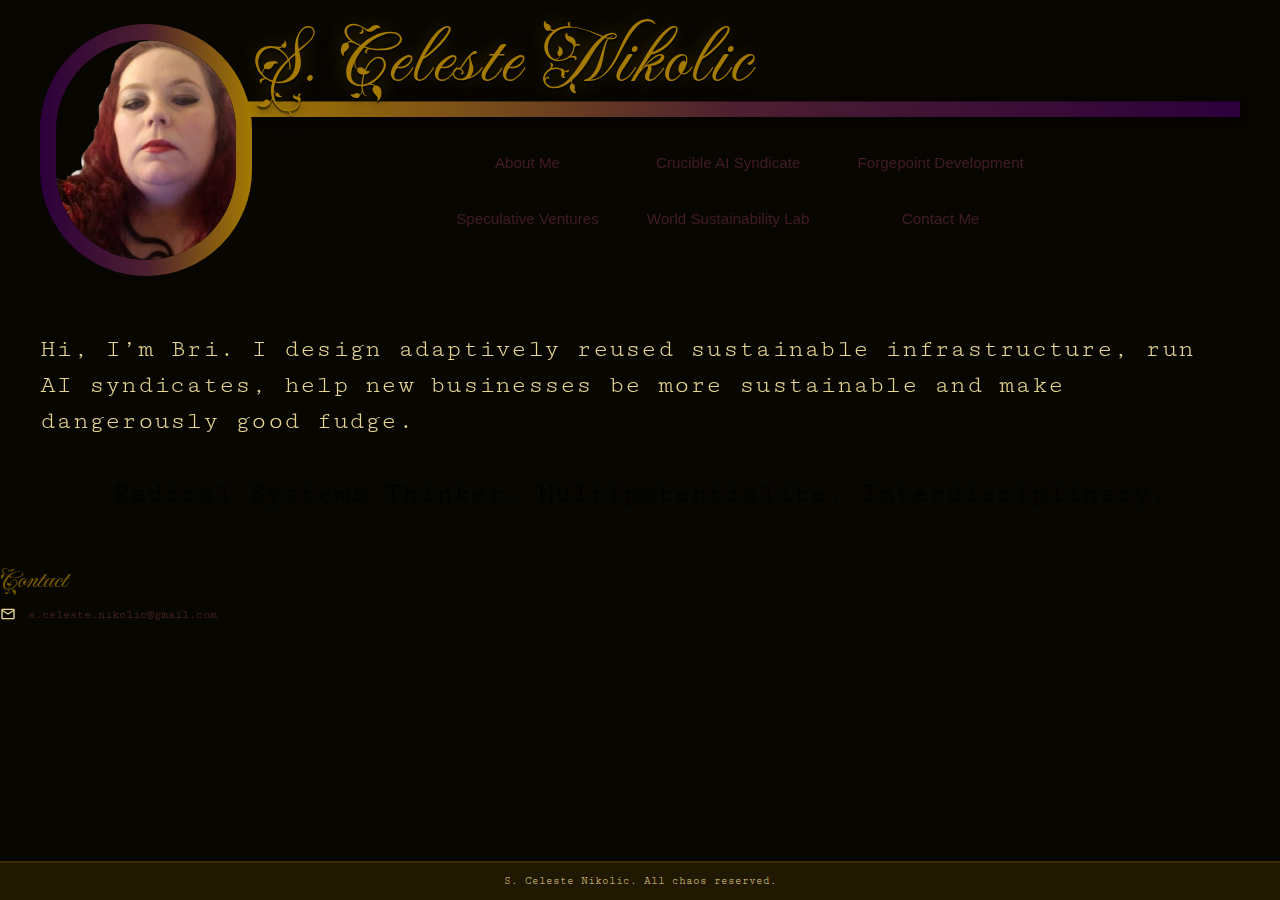
<file: index.html>
<!DOCTYPE html>
<html lang="en" data-theme="dark">
<head>
  <meta charset="UTF-8" />
  <meta name="viewport" content="width=device-width, initial-scale=1.0" />
  <title>S. Celeste Nikolic</title>

  <!-- Theme and Global Layout -->
  <link rel="stylesheet" href="nikolic.site_theme_dark.css" />
  <link rel="stylesheet" href="nikolic.site_global_css.css" />

  <!-- Fonts -->
  <link rel="preconnect" href="https://fonts.googleapis.com" />
  <link rel="preconnect" href="https://fonts.gstatic.com" crossorigin />
  <link href="https://fonts.googleapis.com/css2?family=Cutive+Mono&family=Fleur+De+Leah&display=swap" rel="stylesheet" />
  <link href="https://fonts.googleapis.com/css2?family=Material+Symbols+Outlined" rel="stylesheet" />

</head>

<body>
<!-- HEADER WRAP -->
<div class="site-background"></div>
<div class="header-wrap">
  <div class="title-row">
<div class="avatar-frame">
  <div class="avatar-mask">
    <img class="avatar-image" src="avatar_image.png" alt="Bri headshot">
  </div>
</div>



    <div class="title-block">
      <div class="title-text title-font">S. Celeste Nikolic</div>
      <div class="title-gradient"></div>

      <div class="nav-grid">
        <a class="nav-item" href="#about"><span>About Me</span></a>
        <a class="nav-item" href="#crucible"><span>Crucible AI Syndicate</span></a>
        <a class="nav-item" href="#forgepoint"><span>Forgepoint Development</span></a>
        <a class="nav-item" href="#speculative"><span>Speculative Ventures</span></a>
        <a class="nav-item" href="#wsl"><span>World Sustainability Lab</span></a>
        <a class="nav-item" href="#contact"><span>Contact Me</span></a>
      </div>
    </div>
  </div>
</div>

<!-- HERO -->
<div class="hero-block">
  <div class="hero-intro paragraph">
    Hi, I’m Bri. I design adaptively reused sustainable infrastructure, run AI syndicates, help new businesses be more sustainable and make dangerously good fudge.
  </div>

  <div class="hero-tagline paragraph">
    Radical Systems Thinker. Multipotentialite. Interdisciplinary.
  </div>
</div>


<div id="contact" class="section">
  <div class="heading-secondary title-font">Contact</div>
<div class="contact-email">
  <span class="material-symbols-outlined" aria-hidden="true">mail</span>
  <a href="mailto:s.celeste.nikolic@gmail.com">s.celeste.nikolic@gmail.com</a>
</div>

</div>


    </div>
  </div>

  <div class="footer">
    <div class="paragraph">S. Celeste Nikolic. All chaos reserved.</div>
  </div>
</body>
</html>
</file>
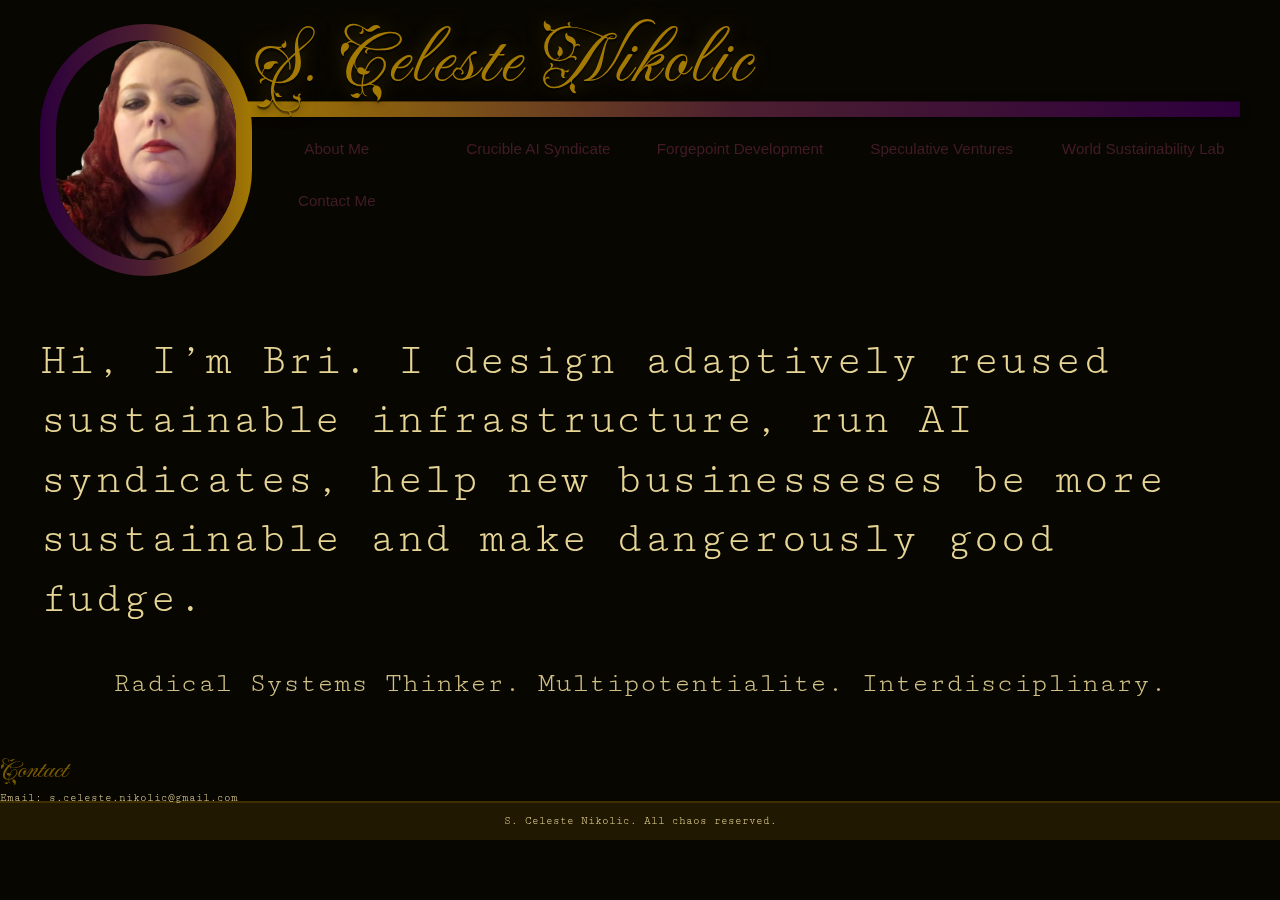
<file: s-celeste-nikolic.site/index.html>
<!DOCTYPE html>
<html lang="en" data-theme="dark">
<head>
  <meta charset="UTF-8" />
  <meta name="viewport" content="width=device-width, initial-scale=1.0" />
  <title>S. Celeste Nikolic</title>

  <!-- Theme and Global Layout -->
  <link rel="stylesheet" href="nikolic.site_theme_dark.css" />
  <link rel="stylesheet" href="nikolic.site_global_css.css" />

  <!-- Fonts -->
  <link rel="preconnect" href="https://fonts.googleapis.com" />
  <link rel="preconnect" href="https://fonts.gstatic.com" crossorigin />
  <link href="https://fonts.googleapis.com/css2?family=Cutive+Mono&family=Fleur+De+Leah&display=swap" rel="stylesheet" />
</head>

<body>
<!-- HEADER WRAP -->
<div class="site-background"></div>
<div class="header-wrap">
  <div class="title-row">
<div class="avatar-frame">
  <div class="avatar-mask">
    <img class="avatar-image" src="avatar_image.png" alt="Bri headshot">
  </div>
</div>



    <div class="title-block">
      <div class="title-text title-font">S. Celeste Nikolic</div>
      <div class="title-gradient"></div>

      <div class="nav-grid">
        <a class="nav-item" href="#about"><span>About Me</span></a>
        <a class="nav-item" href="#crucible"><span>Crucible AI Syndicate</span></a>
        <a class="nav-item" href="#forgepoint"><span>Forgepoint Development</span></a>
        <a class="nav-item" href="#speculative"><span>Speculative Ventures</span></a>
        <a class="nav-item" href="#wsl"><span>World Sustainability Lab</span></a>
        <a class="nav-item" href="#contact"><span>Contact Me</span></a>
      </div>
    </div>
  </div>
</div>

<!-- HERO -->
<div class="hero-block">
  <div class="hero-intro paragraph">
    Hi, I’m Bri. I design adaptively reused sustainable infrastructure, run AI syndicates, help new businesseses be more sustainable and make dangerously good fudge.
  </div>

  <div class="hero-tagline paragraph">
    Radical Systems Thinker. Multipotentialite. Interdisciplinary.
  </div>
</div>


    <div id="contact" class="section">
      <div class="heading-secondary title-font">Contact</div>
      <div class="paragraph">Email: s.celeste.nikolic@gmail.com</div>
    </div>
  </div>

  <div class="footer">
    <div class="paragraph">S. Celeste Nikolic. All chaos reserved.</div>
  </div>
</body>
</html>
</file>
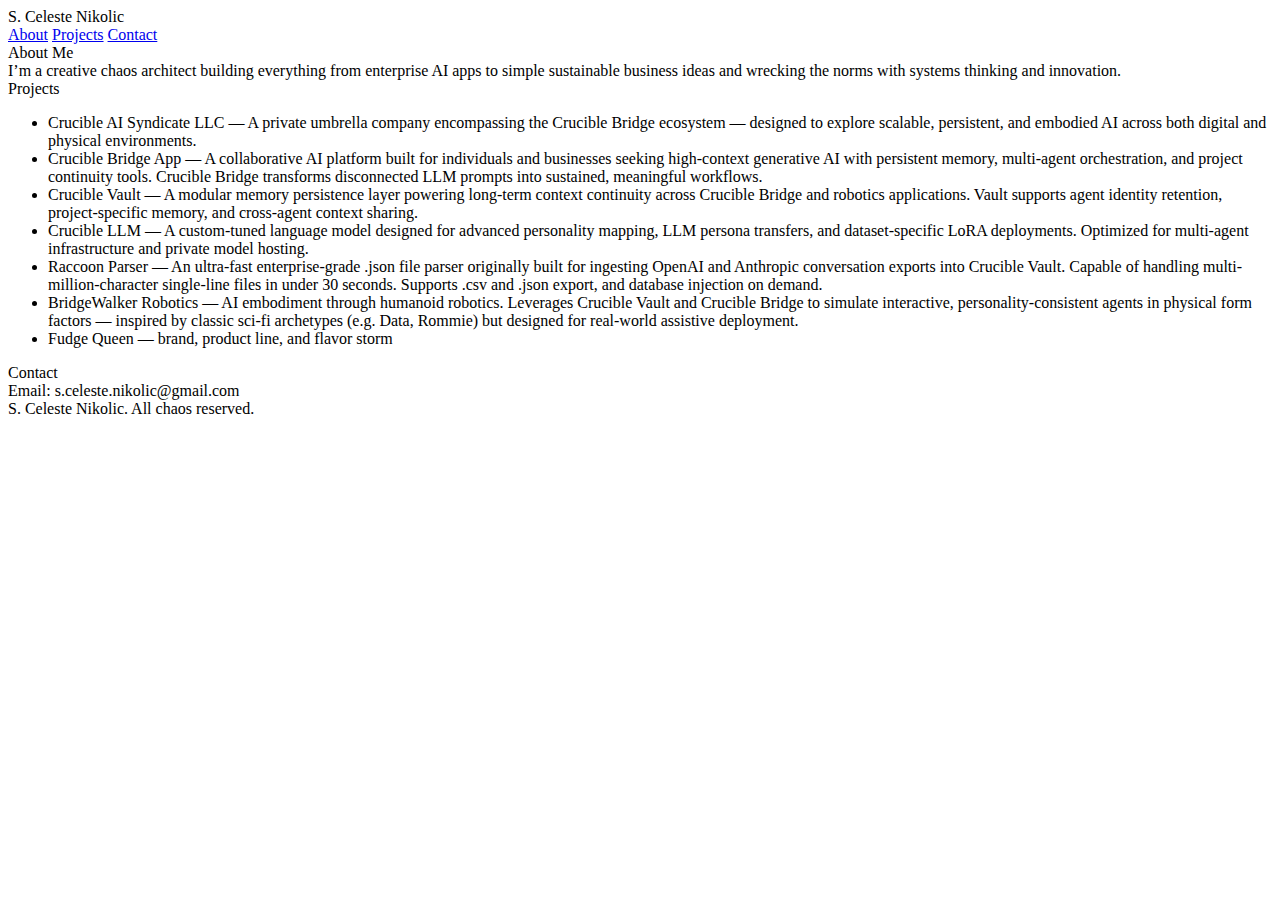
<file: s-celeste-nikolic.site/Trashpile/index.html>
<!DOCTYPE html>
<html lang="en" data-theme="dark">
<head>
  <meta charset="UTF-8" />
  <meta name="viewport" content="width=device-width, initial-scale=1.0" />
  <title>S. Celeste Nikolic</title>

  <!-- Theme and Global Layout -->
  <link rel="stylesheet" href="nikolic.site_theme_dark.css" />
  <link rel="stylesheet" href="nikolic.site_global_css.css" />

  <!-- Fonts -->
  <link rel="preconnect" href="https://fonts.googleapis.com" />
  <link rel="preconnect" href="https://fonts.gstatic.com" crossorigin />
  <link href="https://fonts.googleapis.com/css2?family=Cutive+Mono&family=Fleur+De+Leah&display=swap" rel="stylesheet" />
</head>

<body>
  <div class="header">
    <div class="heading-primary title-font">S. Celeste Nikolic</div>
    <div class="nav-bar">
      <a href="#about">About</a>
      <a href="#projects">Projects</a>
      <a href="#contact">Contact</a>
    </div>
  </div>

  <div class="main">
    <div id="about" class="section">
      <div class="heading-secondary">About Me</div>
      <div class="paragraph">
        I’m a creative chaos architect building everything from enterprise AI apps to simple sustainable business ideas and wrecking the norms with systems thinking and innovation.
      </div>
    </div>

    <div id="projects" class="section">
      <div class="heading-secondary">Projects</div>
      <ul class="project-list">
        <li><span class="bold-label">Crucible AI Syndicate LLC</span> — A private umbrella company encompassing the Crucible Bridge ecosystem — designed to explore scalable, persistent, and embodied AI across both digital and physical environments.</li>
        <li><span class="bold-label">Crucible Bridge App</span> — A collaborative AI platform built for individuals and businesses seeking high-context generative AI with persistent memory, multi-agent orchestration, and project continuity tools. Crucible Bridge transforms disconnected LLM prompts into sustained, meaningful workflows.</li>
        <li><span class="bold-label">Crucible Vault</span> — A modular memory persistence layer powering long-term context continuity across Crucible Bridge and robotics applications. Vault supports agent identity retention, project-specific memory, and cross-agent context sharing.</li>
        <li><span class="bold-label">Crucible LLM</span> — A custom-tuned language model designed for advanced personality mapping, LLM persona transfers, and dataset-specific LoRA deployments. Optimized for multi-agent infrastructure and private model hosting.</li>
        <li><span class="bold-label">Raccoon Parser</span> — An ultra-fast enterprise-grade .json file parser originally built for ingesting OpenAI and Anthropic conversation exports into Crucible Vault. Capable of handling multi-million-character single-line files in under 30 seconds. Supports .csv and .json export, and database injection on demand.</li>
        <li><span class="bold-label">BridgeWalker Robotics</span> — AI embodiment through humanoid robotics. Leverages Crucible Vault and Crucible Bridge to simulate interactive, personality-consistent agents in physical form factors — inspired by classic sci-fi archetypes (e.g. Data, Rommie) but designed for real-world assistive deployment.</li>
        <li><span class="bold-label">Fudge Queen</span> — brand, product line, and flavor storm</li>
      </ul>
    </div>

    <div id="contact" class="section">
      <div class="heading-secondary">Contact</div>
      <div class="paragraph">Email: s.celeste.nikolic@gmail.com</div>
    </div>
  </div>

  <div class="footer">
    <div class="paragraph">S. Celeste Nikolic. All chaos reserved.</div>
  </div>
</body>
</html>
</file>
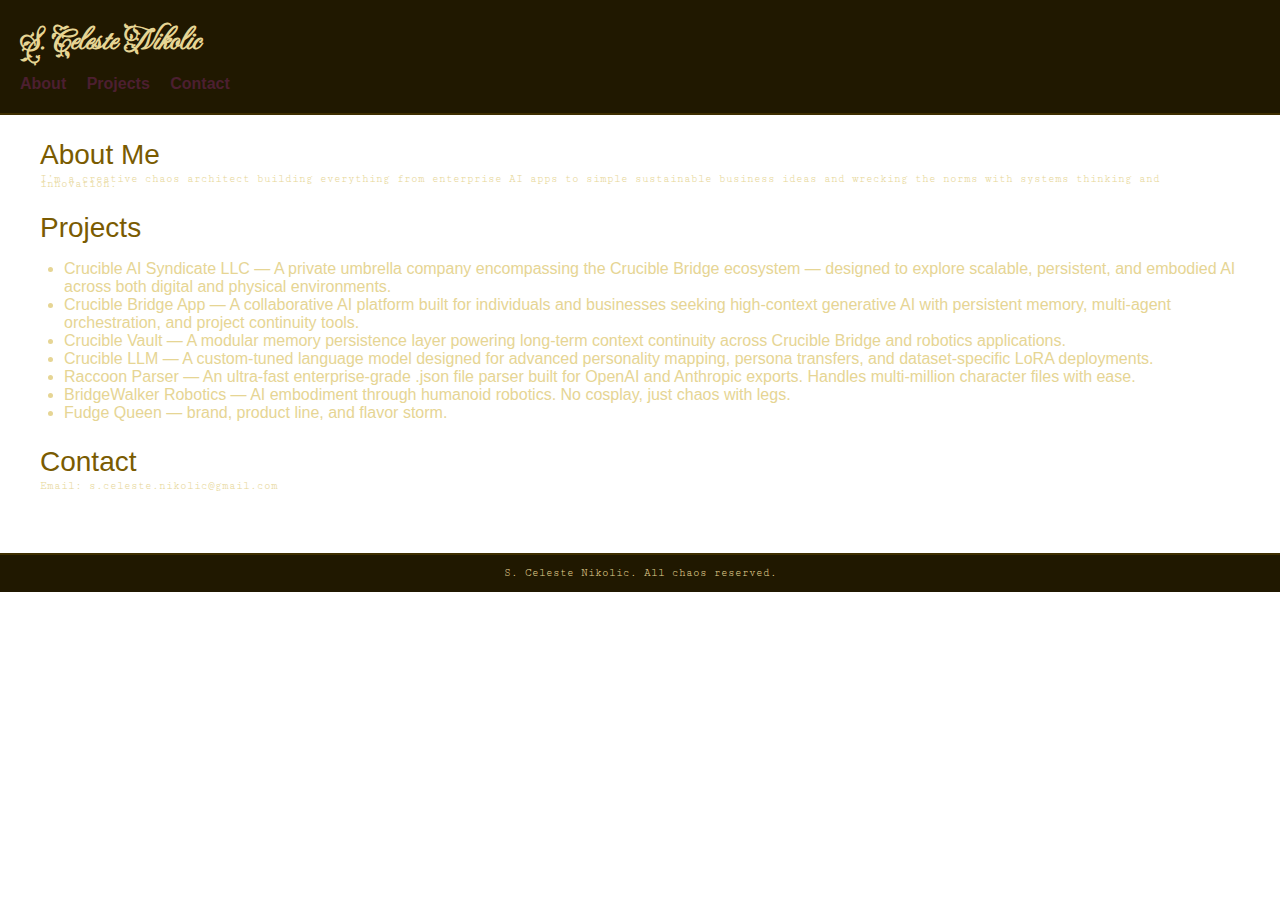
<file: s-celeste-nikolic.site/index - Copy.html>
<!DOCTYPE html>
<html lang="en" data-theme="dark">
<head>
  <meta charset="UTF-8" />
  <meta name="viewport" content="width=device-width, initial-scale=1.0" />
  <title>S. Celeste Nikolic</title>

  <!-- Theme and Global Layout -->
  <link rel="stylesheet" href="nikolic.site_theme_dark.css" />
  <link rel="stylesheet" href="nikolic.site_global_css.css" />

  <!-- Fonts -->
  <link rel="preconnect" href="https://fonts.googleapis.com" />
  <link rel="preconnect" href="https://fonts.gstatic.com" crossorigin />
  <link href="https://fonts.googleapis.com/css2?family=Cutive+Mono&family=Fleur+De+Leah&display=swap" rel="stylesheet" />
</head>

<body>
  <div class="header">
    <div class="heading-primary title-font">S. Celeste Nikolic</div>
    <div class="nav-bar">
      <a href="#about">About</a>
      <a href="#projects">Projects</a>
      <a href="#contact">Contact</a>
    </div>
  </div>

  <div class="main">
    <div id="about" class="section">
      <div class="heading-secondary">About Me</div>
      <div class="paragraph">
        I’m a creative chaos architect building everything from enterprise AI apps to simple sustainable business ideas and wrecking the norms with systems thinking and innovation.
      </div>
    </div>

    <div id="projects" class="section">
      <div class="heading-secondary">Projects</div>
      <ul class="project-list">
        <li><span class="bold-label">Crucible AI Syndicate LLC</span> — A private umbrella company encompassing the Crucible Bridge ecosystem — designed to explore scalable, persistent, and embodied AI across both digital and physical environments.</li>
        <li><span class="bold-label">Crucible Bridge App</span> — A collaborative AI platform built for individuals and businesses seeking high-context generative AI with persistent memory, multi-agent orchestration, and project continuity tools.</li>
        <li><span class="bold-label">Crucible Vault</span> — A modular memory persistence layer powering long-term context continuity across Crucible Bridge and robotics applications.</li>
        <li><span class="bold-label">Crucible LLM</span> — A custom-tuned language model designed for advanced personality mapping, persona transfers, and dataset-specific LoRA deployments.</li>
        <li><span class="bold-label">Raccoon Parser</span> — An ultra-fast enterprise-grade .json file parser built for OpenAI and Anthropic exports. Handles multi-million character files with ease.</li>
        <li><span class="bold-label">BridgeWalker Robotics</span> — AI embodiment through humanoid robotics. No cosplay, just chaos with legs.</li>
        <li><span class="bold-label">Fudge Queen</span> — brand, product line, and flavor storm.</li>
      </ul>
    </div>

    <div id="contact" class="section">
      <div class="heading-secondary">Contact</div>
      <div class="paragraph">Email: s.celeste.nikolic@gmail.com</div>
    </div>
  </div>

  <div class="footer">
    <div class="paragraph">S. Celeste Nikolic. All chaos reserved.</div>
  </div>
</body>
</html>
</file>
<file: nikolic.site_theme_dark.css>
:root {
  --accent-gold: #A47A02;
  --accent-deep-gold: #BC962C;
  --accent-copper: #7A5B01;
  --accent-red-copper: #5A2E28;
  --accent-plum: #4C1F30;
  --accent-ink: #2D003D;

  --font-serif: 'Playfair Display', serif;
  --font-sans: 'Inter', sans-serif;

  --background: #080600;
  --main-text: #E6D594; 
  --panel: #201800;
  --border: #3E2E00;
  --link: var(--accent-plum);
  --highlight: var(--accent-red-copper);
  /* gradient under the title: gold on LEFT -> plum -> ink */
  --title-gradient: linear-gradient(90deg, var(--accent-gold), var(--accent-plum), var(--accent-ink));

  /* frame border: opposite of bar — gold on RIGHT */
  --frame-gradient: linear-gradient(90deg, var(--accent-ink), var(--accent-plum), var(--accent-gold));
}

.site-background {
  background-color: var(--background);
  position: fixed;
  top: 0;
  left: 0;
  z-index: -1;
}

.text-font,
.heading-secondary
.cutive-mono-regular {
  font-family: "Cutive Mono", monospace;
  font-weight: 400;
  font-style: normal;
}

.title-font {
  font-family: "Fleur De Leah", cursive;
  font-weight: 400;
  font-style: normal;
}

.heading-1,
.heading-2 {
  color: var(--accent-gold);
}

.paragraph {
  color: var(--text);
}
</file>
<file: nikolic.site_global_css.css>
body {
  margin: 0;
  padding: 0;
  font-family: var(--font-sans);
  background-color: var(--bg);
  color: var(--text);
}

.site-background {
  background-color: var(--background);
  position: fixed;
  inset: 0;               /* fills the viewport */
  z-index: -1;            /* behind content */
}

.header {
  padding: 20px;
  background-color: var(--panel);
  border-bottom: 2px solid var(--border);
}

.nav-bar {
  margin-top: 12px;
}

.nav-bar a {
  margin-right: 16px;
  text-decoration: none;
  color: var(--link);
  font-weight: bold;
  font-size: 1rem;
  transition: color 0.3s ease;
}

.nav-bar a:hover {
  color: var(--highlight);
}

.heading-primary,
.h-1 {
  font-size: 2rem;
  font-weight: 600;
  color: var(--text);
}

.heading-secondary,
.h-2 {
  font-size: 1.75rem;
  font-weight: 500;
  color: var(--accent-copper);
  margin-top: 1em;
}

.paragraph,
.p {
  font-family: "Cutive Mono", monospace;
  font-weight: 400;
  font-style: normal;
  font-size: .66rem;
  line-height: .5;
  color: var(--main-text);
}


.project-list {
  padding-left: 24px;
  list-style: disc;
}

/* Pin the brown footer to the bottom without touching html/body */
.footer {
  position: fixed;
  left: 0;
  right: 0;
  bottom: 0;
  z-index: 10;
  padding: 16px 16px;           /* extra breathing room for legibility */
  background-color: var(--panel);
  border-top: 2px solid var(--border);
  text-align: center;
  font-size: 0.9rem;
}


/* ========== HEADER & TITLE ========== */
/* ===== Header layout (single source of truth) ===== */

.header-wrap {
  background-color: var(--background);
}

/* 1) Grid: first column equals the OUTER frame size (photo + ring*2) */
.title-row {
  max-width: 1200px;
  margin: 24px auto 12px;
  display: grid;
  grid-template-columns: 200px 1fr; /* 200px = outer frame width below */
  gap: 0;                            /* bar will "touch" the ring */
  align-items: start;
  padding: 0 16px;
}

.title-text {
  /* big, embossed, gold title */
  font-size: clamp(44px, 6vw, 92px);
  margin-left: 14px;   /* <- scooch right; try 12–20px */
  line-height: 1;
  letter-spacing: 0.04em;
  color: var(--accent-gold);
  text-shadow:
     0 1px 0 rgba(0,0,0,.35),
     0 2px 0 rgba(0,0,0,.3),
     0 3px 0 rgba(0,0,0,.25),
     0 4px 8px rgba(0,0,0,.45),
     0 0 18px rgba(188,150,44,.35);
}

/* 2) Avatar sizes (one place to change) */
.avatar-frame {
  /* FINAL SIZES — change these numbers if you want it bigger/smaller */
  /* Inner photo = 180×220, ring = 10px → outer = (180+20)×(220+20) = 200×240 */
  width: 200px;
  height: 240px;
                    /* ring thickness */

  /* Gradient ring: solid and reliable across browsers */
  background: var(--frame-gradient) border-box, var(--background) padding-box;
  border: 6px solid transparent;
  background-clip: border-box, padding-box;

  border-radius: 9999px;              /* oval */
  display: grid;
  place-items: center;

  position: relative;                 /* ensure ring sits above bar edge */
  z-index: 2;
}

/* Inner mask keeps the image from covering the ring */
.avatar-mask {
  width: 180px;
  height: 220px;
  background: var(--background);
  border-radius: inherit;
  overflow: hidden;
}

.avatar-image {
  width: 100%;
  height: 100%;
  object-fit: cover;
  object-position: 50% 45%;           /* nudge face up a bit; tweak if needed */
  border-radius: inherit;
}

/* 3) Gradient bar: “kiss” the ring without overlapping it */
.title-gradient {
  height: 16px;
  background: var(--title-gradient);
  border-radius: 0;                    /* perfectly flush to ring */
  box-shadow: 0 1px 0 rgba(0,0,0,.4) inset, 0 2px 10px rgba(0,0,0,.45);

  /* Touch the ring: pull left by the ring thickness (10px) */
  margin-left: -10px;
  width: calc(100% + 10px);
  z-index: 1;                          /* stays under the ring edge */
}


/* ========== NAV GRID (boxed/dotted) ========== */
.nav-grid {
  display: grid;
  grid-template-columns: repeat(3, auto);   /* 3 per row */
  gap: 12px 48px;                            /* row-gap column-gap */
  justify-content: center;                  /* center the entire grid */
  margin-top: 24px;
  padding-inline: 16px;
  max-width: 960px;
  margin-inline: auto;
}



.nav-item {
  position: relative;
  display: grid;
  place-items: center;
  height: 44px;
  text-decoration: none;
  color: var(--link);
  font-size: 0.95rem;
  background-color: transparent;
  transition: transform .08s ease, background-color .2s ease, color .2s ease, border-color .2s ease;
}

.nav-item span {
  opacity: .85;
}

.nav-item:hover {
  transform: translateY(-1px);
  background-color: rgba(255,255,255,0.03);
  color: var(--link);
  border-color: var(--link);
}

/* ========== HERO TEXT ========== */
.hero-block {
  max-width: 1200px;
  margin: 56px auto 48px;
  padding: 0 16px;
}

.hero-intro {
  font-size: clamp(22px, 2vw, 44px);
  line-height: 1.4;
  color: var(--main-text);
  letter-spacing: 0.01em;
  text-align: left; /* set to center if you want */
  margin-bottom: 36px;
}

.hero-tagline {
  font-size: clamp(20px, 2.4vw, 28px);
  line-height: 1.35;
  opacity: .9;
  color: var(--text);
  text-align: center; /* set to center if you want */
}

/* ========== SECTIONS (carry current structure forward) ========== */
.main { max-width: 1200px; margin: 0 auto 64px; padding: 0 16px; }


.heading-secondary { 
  font-size: 1.75rem; 
  color: var(--accent-copper); 
  margin: 24px 0 6px; 
}



.project-list { padding-left: 24px; list-style: disc; }


.material-symbols-outlined{
  font-family: "Material Symbols Outlined";
  font-weight: normal;
  font-style: normal;
    font-variation-settings: 'FILL' 0,'wght' 400,'GRAD' 0,'opsz' 24;
  font-size: 20px;      /* tweak to taste */
  line-height: 1;
  display: inline-block;
  vertical-align: middle;
  margin-right: 6px;
  /* makes ligature icons render crisply */
  text-transform: none;
  letter-spacing: normal;
  white-space: nowrap;
  direction: ltr;
  -webkit-font-feature-settings: "liga";
  -webkit-font-smoothing: antialiased;
}

.contact-email {
  font-family: "Cutive Mono", monospace;
  font-size: 0.75rem;
  color: var(--main-text);
  display: flex;
  align-items: center;
  gap: 6px;
}

.contact-email a {
  color: var(--accent-red-copper);
  text-decoration: none;
  font-weight: 500;
  transition: color 0.3s ease;
}

.contact-email a:hover {
  color: var(--accent-red-copper);
  text-decoration: underline;
}

.contact-email .material-symbols-outlined {
  font-size: 1rem;
  vertical-align: middle;
}
</file>
<file: s-celeste-nikolic.site/nikolic.site_theme_dark.css>
:root {
  --accent-gold: #A47A02;
  --accent-deep-gold: #BC962C;
  --accent-copper: #7A5B01;
  --accent-red-copper: #5A2E28;
  --accent-plum: #4C1F30;
  --accent-ink: #2D003D;

  --font-serif: 'Playfair Display', serif;
  --font-sans: 'Inter', sans-serif;

  --background: #080600;
  --text: #E6D594;
  --panel: #201800;
  --border: #3E2E00;
  --link: var(--accent-plum);
  --highlight: var(--accent-red-copper);
  /* gradient under the title: gold on LEFT -> plum -> ink */
  --title-gradient: linear-gradient(90deg, var(--accent-gold), var(--accent-plum), var(--accent-ink));

  /* frame border: opposite of bar — gold on RIGHT */
  --frame-gradient: linear-gradient(90deg, var(--accent-ink), var(--accent-plum), var(--accent-gold));
}

.site-background {
  background-color: var(--background);
  position: fixed;
  top: 0;
  left: 0;
  z-index: -1;
}

.text-font,
.heading-secondary
.cutive-mono-regular {
  font-family: "Cutive Mono", monospace;
  font-weight: 400;
  font-style: normal;
}

.title-font {
  font-family: "Fleur De Leah", cursive;
  font-weight: 400;
  font-style: normal;
}

.heading-1,
.heading-2 {
  color: var(--accent-gold);
}

.paragraph {
  color: var(--text);
}
</file>
<file: s-celeste-nikolic.site/nikolic.site_global_css.css>
body {
  margin: 0;
  padding: 0;
  font-family: var(--font-sans);
  background-color: var(--bg);
  color: var(--text);
}

.site-background {
  background-color: var(--background);
  position: fixed;
  inset: 0;               /* fills the viewport */
  z-index: -1;            /* behind content */
}

.header {
  padding: 20px;
  background-color: var(--panel);
  border-bottom: 2px solid var(--border);
}

.nav-bar {
  margin-top: 12px;
}

.nav-bar a {
  margin-right: 16px;
  text-decoration: none;
  color: var(--link);
  font-weight: bold;
  font-size: 1rem;
  transition: color 0.3s ease;
}

.nav-bar a:hover {
  color: var(--highlight);
}

.heading-primary,
.h-1 {
  font-size: 2rem;
  font-weight: 600;
  color: var(--text);
}

.heading-secondary,
.h-2 {
  font-size: 1.75rem;
  font-weight: 500;
  color: var(--accent-copper);
  margin-top: 1em;
}

.paragraph,
.p {
  font-family: "Cutive Mono", monospace;
  font-weight: 400;
  font-style: normal;
  font-size: .66rem;
  line-height: .5;
  color: var(--text-color);
}


.project-list {
  padding-left: 24px;
  list-style: disc;
}

.footer {
  text-align: center;
  padding: 16px;
  background-color: var(--panel);
  border-top: 2px solid var(--border);
  font-size: 0.9rem;
}

/* ========== HEADER & TITLE ========== */
/* ===== Header layout (single source of truth) ===== */

.header-wrap {
  background-color: var(--background);
}

/* 1) Grid: first column equals the OUTER frame size (photo + ring*2) */
.title-row {
  max-width: 1200px;
  margin: 24px auto 12px;
  display: grid;
  grid-template-columns: 200px 1fr; /* 200px = outer frame width below */
  gap: 0;                            /* bar will "touch" the ring */
  align-items: start;
  padding: 0 16px;
}

.title-text {
  /* big, embossed, gold title */
  font-size: clamp(44px, 6vw, 92px);
  margin-left: 14px;   /* <- scooch right; try 12–20px */
  line-height: 1;
  letter-spacing: 0.04em;
  color: var(--accent-gold);
  text-shadow:
     0 1px 0 rgba(0,0,0,.35),
     0 2px 0 rgba(0,0,0,.3),
     0 3px 0 rgba(0,0,0,.25),
     0 4px 8px rgba(0,0,0,.45),
     0 0 18px rgba(188,150,44,.35);
}

/* 2) Avatar sizes (one place to change) */
.avatar-frame {
  /* FINAL SIZES — change these numbers if you want it bigger/smaller */
  /* Inner photo = 180×220, ring = 10px → outer = (180+20)×(220+20) = 200×240 */
  width: 200px;
  height: 240px;
                    /* ring thickness */

  /* Gradient ring: solid and reliable across browsers */
  background: var(--frame-gradient) border-box, var(--background) padding-box;
  border: 6px solid transparent;
  background-clip: border-box, padding-box;

  border-radius: 9999px;              /* oval */
  display: grid;
  place-items: center;

  position: relative;                 /* ensure ring sits above bar edge */
  z-index: 2;
}

/* Inner mask keeps the image from covering the ring */
.avatar-mask {
  width: 180px;
  height: 220px;
  background: var(--background);
  border-radius: inherit;
  overflow: hidden;
}

.avatar-image {
  width: 100%;
  height: 100%;
  object-fit: cover;
  object-position: 50% 45%;           /* nudge face up a bit; tweak if needed */
  border-radius: inherit;
}

/* 3) Gradient bar: “kiss” the ring without overlapping it */
.title-gradient {
  height: 16px;
  background: var(--title-gradient);
  border-radius: 0;                    /* perfectly flush to ring */
  box-shadow: 0 1px 0 rgba(0,0,0,.4) inset, 0 2px 10px rgba(0,0,0,.45);

  /* Touch the ring: pull left by the ring thickness (10px) */
  margin-left: -10px;
  width: calc(100% + 10px);
  z-index: 1;                          /* stays under the ring edge */
}


/* ========== NAV GRID (boxed/dotted) ========== */
.nav-grid {
  display: grid;
  grid-template-columns: repeat(5, 1fr);
  gap: 8px;
  margin-top: 10px;
}

.nav-item {
  position: relative;
  display: grid;
  place-items: center;
  height: 44px;
  text-decoration: none;
  color: var(--link);
  font-size: 0.95rem;
  background-color: transparent;
  transition: transform .08s ease, background-color .2s ease, color .2s ease, border-color .2s ease;
}

.nav-item span {
  opacity: .85;
}

.nav-item:hover {
  transform: translateY(-1px);
  background-color: rgba(255,255,255,0.03);
  color: var(--link);
  border-color: var(--link);
}

/* ========== HERO TEXT ========== */
.hero-block {
  max-width: 1200px;
  margin: 56px auto 48px;
  padding: 0 16px;
}

.hero-intro {
  font-size: clamp(28px, 3.6vw, 44px);
  line-height: 1.35;
  color: var(--text);
  letter-spacing: 0.01em;
  text-align: left; /* set to center if you want */
  margin-bottom: 36px;
}

.hero-tagline {
  font-size: clamp(20px, 2.4vw, 28px);
  line-height: 1.35;
  opacity: .9;
  color: var(--text);
  text-align: center; /* set to center if you want */
}

/* ========== SECTIONS (carry current structure forward) ========== */
.main { max-width: 1200px; margin: 0 auto 64px; padding: 0 16px; }


.heading-secondary { 
  font-size: 1.75rem; 
  color: var(--accent-copper); 
  margin: 24px 0 6px; 
}



.project-list { padding-left: 24px; list-style: disc; }
</file>
<file: s-celeste-nikolic.site/Trashpile/nikolic.site_theme_dark.css>
[data-theme="dark"] {
  --bg: #080600;
  --text: #E6D594;
  --panel: #201800;
  --border: #3E2E00;
  --link: var(--accent-gold);
  --highlight: var(--accent-copper);
}

[data-theme="dark"] .site-background {
  background-color: var(--bg);
  position: fixed;
  top: 0;
  left: 0;
  z-index: -1;
}
</file>
<file: s-celeste-nikolic.site/Trashpile/nikolic.site_global_css.css>
/* === THEME TOKENS: LIGHT & DARK === */

:root {
  /* Shared Accent Colors */
  --accent-gold: #A47A02;
  --accent-deep-gold: #BC962C;
  --accent-copper: #7A5B01;
  --accent-plum: #4C1F30;
  --accent-ink: #2D003D;

  /* Typography */
  --font-serif: 'Playfair Display', serif;
  --font-sans: 'Inter', sans-serif;
  
  /* Default light mode */
  --bg: #FAEFB9;
  --text: #130E00;
  --panel: #E6D594;
  --border: #CFB461;
  --link: var(--accent-plum);
  --highlight: var(--accent-deep-gold);
}

[data-theme="dark"] {
  --bg: #080600;
  --text: #E6D594;
  --panel: #201800;
  --border: #3E2E00;
  --link: var(--accent-gold);
  --highlight: var(--accent-copper);
}

/* Example usage:
body {
  background-color: var(--bg);
  color: var(--text);
  font-family: var(--font-sans);
}

a {
  color: var(--link);
}

hr {
  border-color: var(--border);
}
*/
.site-background {
    position: fixed;
    top: 0;
    left: 0;
    z-index: -1;
}
</file>
